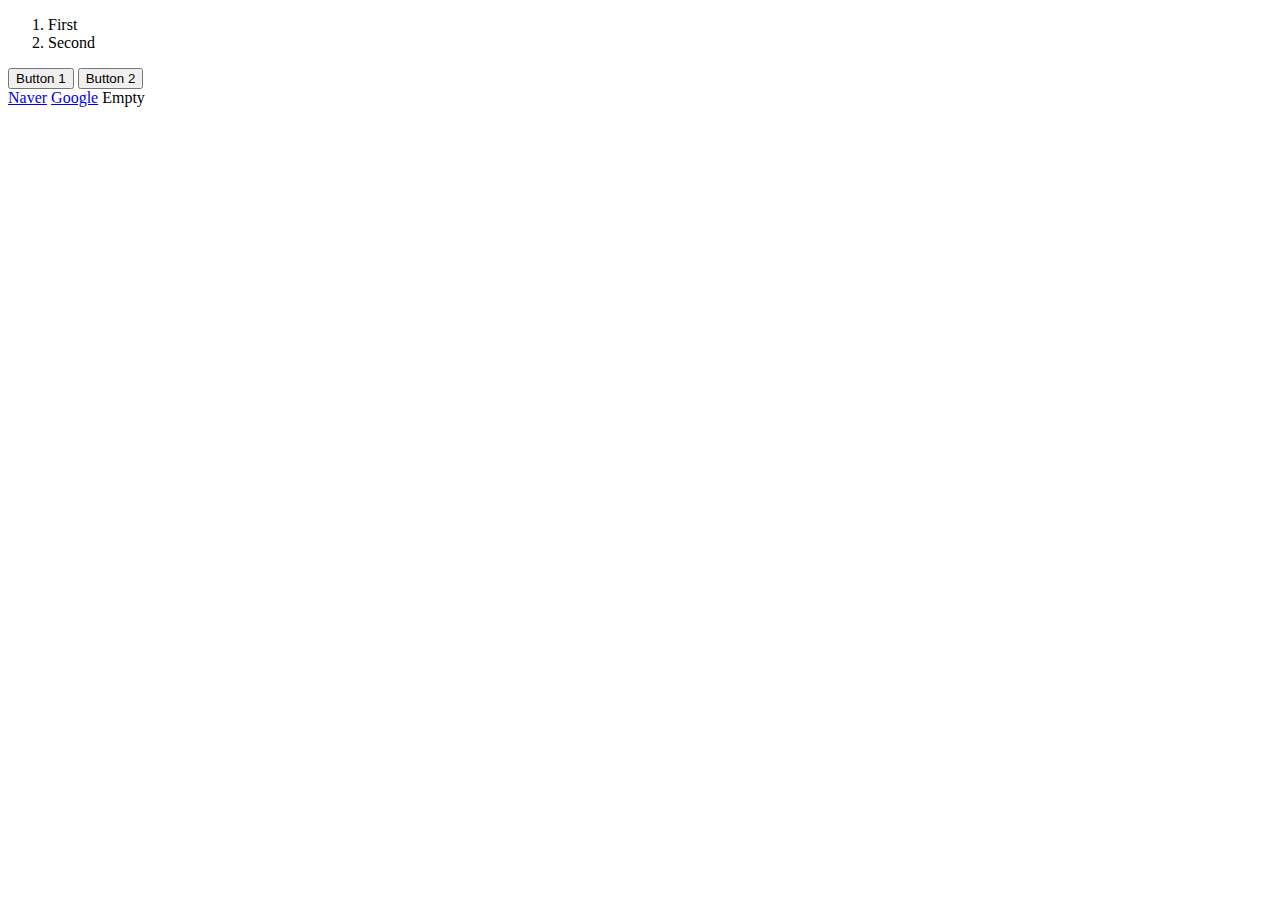
<file: css/CSS_ex.html>
<!DOCTYPE html>
<html lang="en">
<head>
    <meta charset="UTF-8">
    <meta name="viewport" content="width=device-width, initial-scale=1.0">
    <title>Demo</title>
</head>
<body>
    <ol>
        <li id="special">First</li>
        <li>Second</li>
    </ol>
    <button>Button 1</button>
    <button>Button 2</button>
    <div class="red"></div>
    <div class="blue"></div>
    <a href="naver.com">Naver</a>
    <a href="googlenaver.com">Google</a>
    <a>Empty</a>
</body>
</html>
</file>
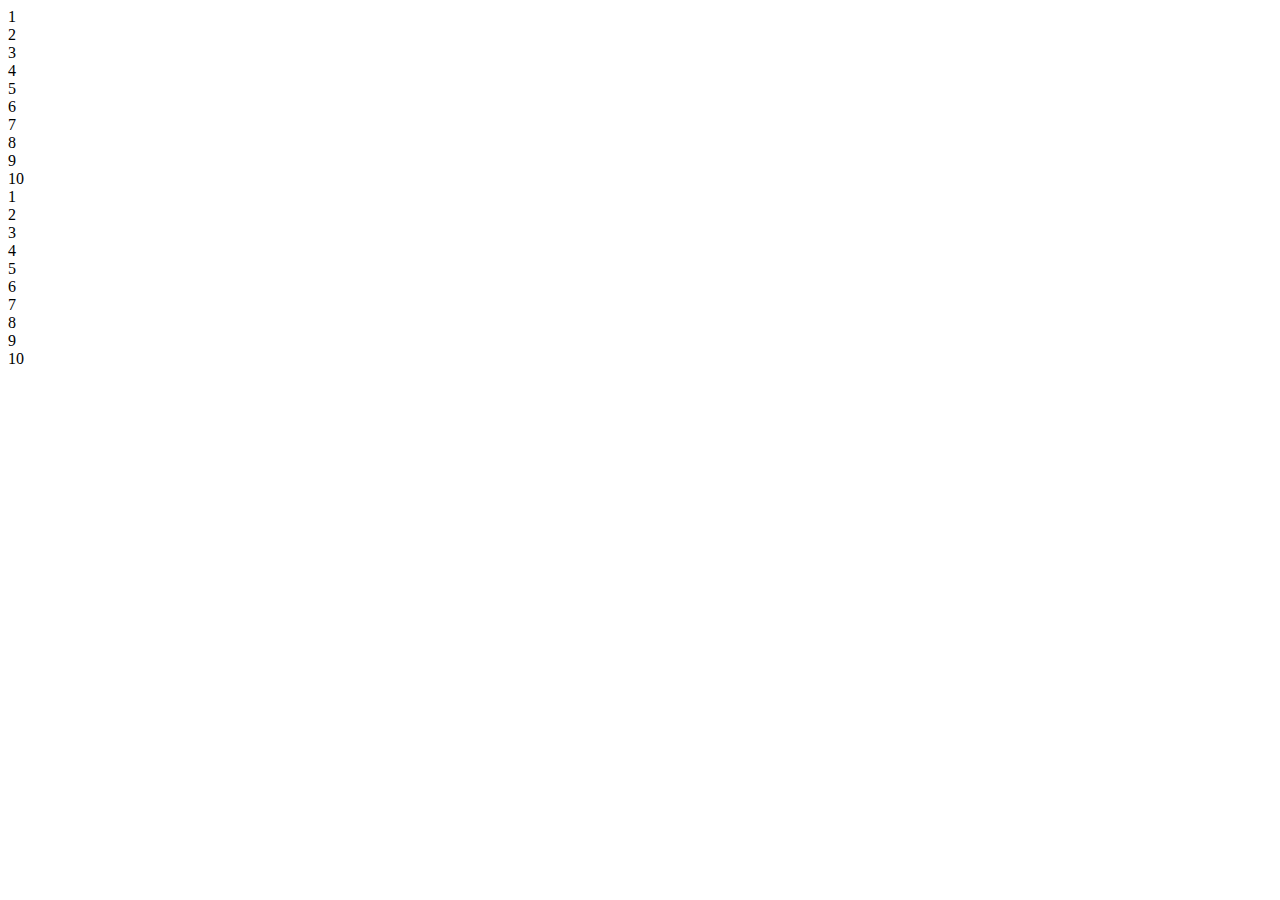
<file: css/CSS_ex3.html>
<!DOCTYPE html>
<html>
<head>
  <meta charset="utf-8">
  <meta name="viewport" content="width=device-width">
  <title>JS Bin</title>
</head>
<body>
  <div class="container">
    <div class="item item1">1</div>
    <div class="item item2">2</div>
    <div class="item item3">3</div>
    <div class="item item4">4</div>
    <div class="item item5">5</div>
    <div class="item item6">6</div>
    <div class="item item7">7</div>
    <div class="item item8">8</div>
    <div class="item item9">9</div>
    <div class="item item10">10</div>
    
    <div class="item item1">1</div>
    <div class="item item2">2</div>
    <div class="item item3">3</div>
    <div class="item item4">4</div>
    <div class="item item5">5</div>
    <div class="item item6">6</div>
    <div class="item item7">7</div>
    <div class="item item8">8</div>
    <div class="item item9">9</div>
    <div class="item item10">10</div>
  </div>
    
</body>
</html>
</file>
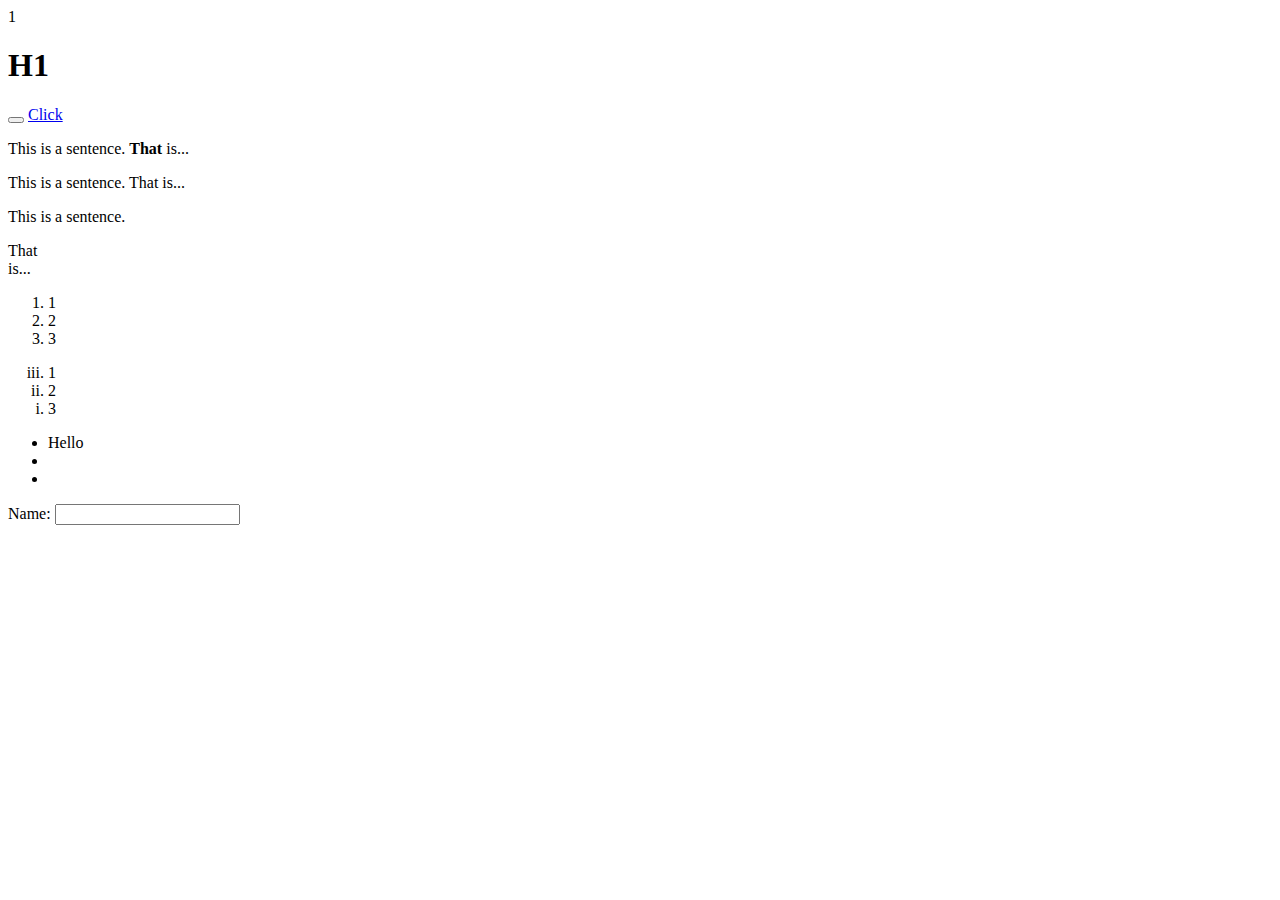
<file: html/htmlexbasic.html>
1  <!DOCTYPE html>
<html lang="en">
<head>
    <meta charset="UTF-8">
    <meta name="viewport" content="width=device-width, initial-scale=1.0">
    <title>Document</title>
</head>
<body>
    <!-- Box vs Item -->
    <header></header>
    <footer></footer>
    <section></section>
    <div></div>
    <span></span>

   
    <h1>H1</h1>

    <button></button>

    <!-- a-->
    <a href="htps://google.com" target=_blank> Click </a>

    <p>This is a sentence. <b>That</b> is...</p>
    <p>This is a sentence. <span>That</span> is...</p>
    <p>This is a sentence. <div>That</div> is...</p>

    <!-- ol, ul, li -->
    <!-- ol>li*3 -->
    <ol>
        <li>1</li>
        <li>2</li>
        <li>3</li>
    </ol> 

    <ol type="i" reversed>
        <li>1</li>
        <li>2</li>
        <li>3</li>
    </ol>

    <ul>
        <li>Hello</li>
        <li></li>
        <li></li>
    </ul>
    
    <!-- Input -->
    <label for="input:name">Name: </label>
    <input id="input:name" type="text">

</body>
</html>
</file>
